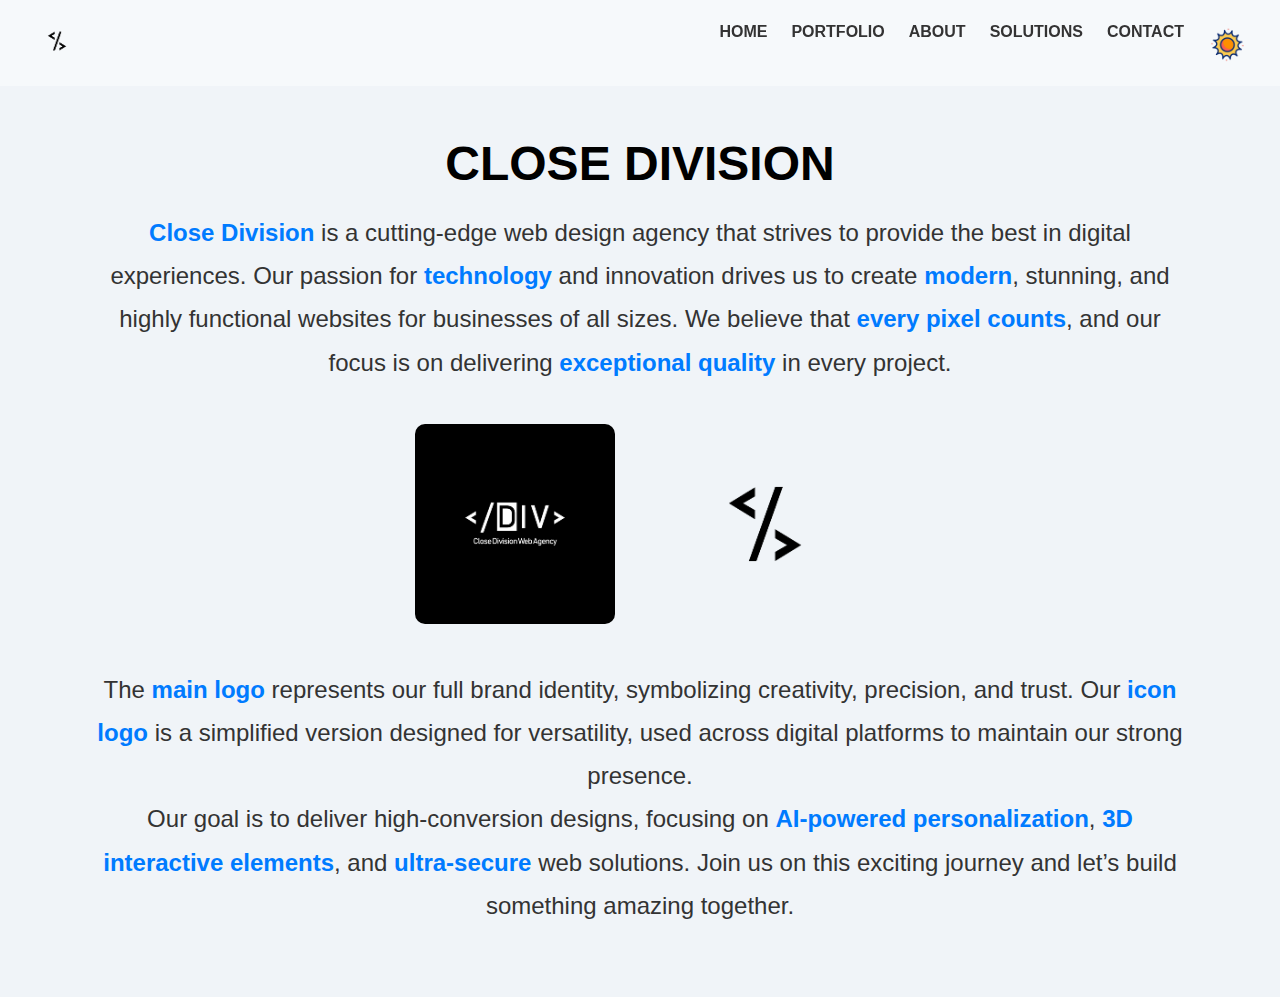
<file: about.html>
<!DOCTYPE html>
<html lang="en">
<head>
  <meta charset="UTF-8">
  <meta name="viewport" content="width=device-width, initial-scale=1.0">
  <title>About Us - Close Division</title>
  <link rel="stylesheet" href="styles.css"> <!-- Link to your CSS file -->
  <style>
    body {
      font-family: 'Arial', sans-serif;
      margin: 0;
      padding: 0;
      background-color: #f0f4f8;
      color: #333;
    }

    /* Navigation Bar */
    nav {
  display: flex;
  align-items: center;
  justify-content: space-between;
  padding: 1rem 2rem;
  background-color: rgba(255, 255, 255, 0.418);
  position: sticky;
  width: 100%;
  top: 0;
  z-index: 1;
}

nav .logo img {
  height: 50px;
}

.hamburger-menu {
  display: none;
  flex-direction: column;
  justify-content: space-around;
  width: 30px;
  height: 30px;
  background: none;
  border: none;
  cursor: pointer;
  transition: all 0.3s ease;
  z-index: 10;
}

.hamburger-menu .line {
  width: 30px;
  height: 4px;
  background-color: #333;
  margin: 5px 0;
  transition: all 0.3s ease;
}

.hamburger-menu.active .line:nth-child(1) {
  transform: rotate(45deg) translate(5px, 5px);
}

.hamburger-menu.active .line:nth-child(2) {
  opacity: 0;
}

.hamburger-menu.active .line:nth-child(3) {
  transform: rotate(-45deg) translate(5px, -5px);
}

body.dark-mode .hamburger-menu .line {
  background-color: #fff;
}

/* Dark Mode Adjustments */
body.dark-mode nav {
  background-color: rgba(131, 131, 131, 0.712);
}

body.dark-mode nav .hamburger-menu .line {
  background-color: #fff;
}

nav .nav-list {
  list-style: none;
  display: flex;
  gap: 1.5rem;
}


nav .nav-list li a {
  font-weight: bold;
  font-family: Arial, Helvetica, sans-serif;
  text-decoration: none;
  color: #333;
  font-size: 1rem;
  transition: color 0.3s ease;
}

nav .nav-list li a:hover {
  color: #007bff;
}

body.dark-mode nav .nav-list li a {
  color: #ffffff;
}

body.dark-mode nav .nav-list li a:hover {
  color: #007bff;
}

@media (max-width: 768px) {
  nav .nav-list {
    display: none; /* Hide the menu by default */
    flex-direction: column;
    position: absolute;
    top: 60px;
    right: 0;
    background-color: rgba(255, 255, 255, 0.9);
    width: 200px;
    border: 1px solid #ccc;
    border-radius: 4px;
    box-shadow: 0 4px 8px rgba(0, 0, 0, 0.1);
    z-index: 9;
  }

  nav .nav-list.active {
    display: flex; 
  }

  nav .nav-list li {
    margin: 1rem 0;
    text-align: center;
  }

  nav .hamburger-menu {
    display: block;
    z-index: 10;
  }

  body.dark-mode .nav-list {
    background-color: #555555e5;
  }
}

    /* About Section */
    .about-page {
      padding: 50px;
      max-width: 1200px;
      margin: 0 auto;
      text-align: center;
    }

    h1 {
      font-size: 3rem;
      color: #000000;
      margin-bottom: 20px;
      text-transform: uppercase;
    }

    body.dark-mode h1 {
        color: #fff;
    }

    .about-text {
      font-size: 1.5rem;
      margin: 20px 0;
      line-height: 1.8;
    }

    .about-text span {
      font-weight: bold;
      color: #007bff;
    }

    .about-logos {
      display: flex;
      justify-content: center;
      align-items: center;
      gap: 50px;
      margin: 40px 0;
    }

    .about-logos img {
      max-width: 200px;
      height: auto;
      border-radius: 10px;
    }

    /* Responsive Design for Mobile */
    @media (max-width: 768px) {
      .about-logos {
        flex-direction: column;
        gap: 20px;
      }
      
      h1 {
        font-size: 3rem;
      }

      .about-text {
        font-size: 1.2rem;
      }
    }
  </style>
</head>
<body>

  <!-- Navbar -->
  <nav id="navbar">
    <a href="index.html" class="logo"><img src="images\Close Division B.png" alt="Close Division"></a>
    <button class="hamburger-menu" aria-label="Toggle navigation">
        <div class="line"></div>
        <div class="line"></div>
        <div class="line"></div>
    </button>
    <ul class="nav-list">
        <li><a href="index.html">HOME</a></li>
        <li><a href="#portfolio">PORTFOLIO</a></li>
        <li><a href="#">ABOUT</a></li>
        <li><a href="#what-we-offer">SOLUTIONS</a></li>
        <li><a href="#contact">CONTACT</a></li>
        <li class="dark-mode-toggle" onclick="toggleDarkMode()"><img id="dark-mode-toggle-img" src="sun-unscreen.gif" alt="Dark Mode Toggle"></li>
    </ul>
</nav>

  <!-- About Section -->
  <section class="about-page">
    <h1>Close Division</h1>
    
    <div class="about-text">
      <p>
        <span>Close Division</span> is a cutting-edge web design agency that strives to provide the best in digital experiences. 
        Our passion for <span>technology</span> and innovation drives us to create <span>modern</span>, stunning, and highly functional websites for businesses of all sizes. 
        We believe that <span>every pixel counts</span>, and our focus is on delivering <span>exceptional quality</span> in every project.
      </p>
    </div>

    <div class="about-logos">
      <!-- Main Logo Image -->
      <div class="main-logo">
        <img src="images/Close Division Black.jpg" alt="Close Division Main Logo">
      </div>

      <!-- Icon Logo Image -->
      <div class="icon-logo">
        <img src="images\Close Division B.png" alt="Close Division Icon Logo">
      </div>
    </div>

    <div class="about-text">
      <p>
        The <span>main logo</span> represents our full brand identity, symbolizing creativity, precision, and trust. Our 
        <span>icon logo</span> is a simplified version designed for versatility, used across digital platforms to maintain our strong presence.
      </p>
      <p>
        Our goal is to deliver high-conversion designs, focusing on <span>AI-powered personalization</span>, <span>3D interactive elements</span>, and <span>ultra-secure</span> web solutions.
        Join us on this exciting journey and let’s build something amazing together.
      </p>
    </div>
  </section>

  <script src="script.js"></script>
</body>
</html>
</file>
<file: styles.css>
* {
  margin: 0;
  padding: 0;
  box-sizing: border-box;
}

body {
  font-family: Arial, Helvetica, sans-serif;
  background-color: #ffffff;
  color: #333333;
  transition: background-color 0.3s, color 0.3s;
}

/*Nav*/
nav {
  display: flex;
  align-items: center;
  justify-content: space-between;
  padding: 1rem 2rem;
  background-color: rgba(255, 255, 255, 0.418);
  position: sticky;
  width: 100%;
  top: 0;
  z-index: 1;
}

nav .logo img {
  height: 50px;
}

.hamburger-menu {
  display: none;
  flex-direction: column;
  justify-content: space-around;
  width: 30px;
  height: 30px;
  background: none;
  border: none;
  cursor: pointer;
  transition: all 0.3s ease;
  z-index: 10;
}

.hamburger-menu .line {
  width: 30px;
  height: 4px;
  background-color: #333;
  margin: 5px 0;
  transition: all 0.3s ease;
}

.hamburger-menu.active .line:nth-child(1) {
  transform: rotate(45deg) translate(5px, 5px);
}

.hamburger-menu.active .line:nth-child(2) {
  opacity: 0;
}

.hamburger-menu.active .line:nth-child(3) {
  transform: rotate(-45deg) translate(5px, -5px);
}

body.dark-mode .hamburger-menu .line {
  background-color: #fff;
}

/* Dark Mode Adjustments */
body.dark-mode nav {
  background-color: rgba(131, 131, 131, 0.712);
}

body.dark-mode nav .hamburger-menu .line {
  background-color: #fff;
}

nav .nav-list {
  list-style: none;
  display: flex;
  gap: 1.5rem;
}


nav .nav-list li a {
  font-weight: bold;
  font-family: Arial, Helvetica, sans-serif;
  text-decoration: none;
  color: #333;
  font-size: 1rem;
  transition: color 0.3s ease;
}

nav .nav-list li a:hover {
  color: #007bff;
}

body.dark-mode nav .nav-list li a {
  color: #ffffff;
}

body.dark-mode nav .nav-list li a:hover {
  color: #007bff;
}

@media (max-width: 768px) {
  nav .nav-list {
    display: none; /* Hide the menu by default */
    flex-direction: column;
    position: absolute;
    top: 60px;
    right: 0;
    background-color: rgba(255, 255, 255, 0.9);
    width: 200px;
    border: 1px solid #ccc;
    border-radius: 4px;
    box-shadow: 0 4px 8px rgba(0, 0, 0, 0.1);
    z-index: 9;
  }

  nav .nav-list.active {
    display: flex; 
  }

  nav .nav-list li {
    margin: 1rem 0;
    text-align: center;
  }

  nav .hamburger-menu {
    display: block;
    z-index: 10;
  }

  body.dark-mode .nav-list {
    background-color: #555555e5;
  }
}

/*Hero Section*/
.hero {
  background-image: url('workplace-with-computer-coffee-cup-modern-office-3d-rendering.jpg');
  background-size: cover;
  background-position: center;
  height: 100vh;
  display: flex;
  align-items: center;
  justify-content: center;
  position: relative;
  transition: background-image 0.3s;
  width: 100%;
}

.dark-mode .hero {
  background-image: url('laptop-with-blank-screen-table-dark-office-with-night-city-view.jpg');
}

.hero-content {
  position: absolute;
  top: 0;
  left: 0;
  width: 100%;
  height: 100%;
  display: flex;
  align-items: center;
  justify-content: center;
  text-align: center;
  color: #ffffff;
  background: rgba(0, 0, 0, 0.5); /* Dark shade covering the picture */
  font-weight: bold;
  font-size: 1.3rem;
  overflow: hidden;
}

.hero-content h1 {
  margin: 0;
  font-size: 2.3em;
  line-height: 1.2;
}

.highlight {
  color: #3e9bff;
  font-weight: bold;
  opacity: 1;
  transition: opacity 0.6s ease-in-out; /* Smoother animation */
}

@keyframes highlightAnimation {
  0%, 100% {opacity: 1;}
  50% {opacity: 0;}
}

.hero-content p {
  font-size: 1.5em;
}

/*Service Section*/
#what-we-offer {
  padding: 60px 20px;
  background-color: #f9f9f9;
  transition: background-color 0.3s;
  margin-bottom: 40px;
}

.dark-mode #what-we-offer {
  background-color: #2a2a2a;
}

#what-we-offer h2 {
  text-align: center;
  font-size: 2.5rem;
  margin-bottom: 1rem;
}

#what-we-offer p {
  text-align: center;
  max-width: 600px;
  margin: 0 auto 2rem;
  font-size: 1.2rem;
  color: #555;
}

.dark-mode #what-we-offer p, .dark-mode #what-we-offer h2 {
  color: #ddd;
}

.services-grid {
  display: grid;
  grid-template-columns: repeat(3, 1fr);
  gap: 20px;
  justify-content: space-between;
}

.service {
  background-color: #fff;
  padding: 20px;
  border-radius: 10px;
  text-align: center;
  box-shadow: 0 4px 10px rgba(0, 0, 0, 0.1);
  transition: transform 0.3s ease, box-shadow 0.3s ease;
}

.service:hover {
  transform: translateY(-5px);
  box-shadow: 0 8px 15px rgba(0, 0, 0, 0.15);
}

.service .icon {
  margin-bottom: 15px;
}

.service .icon img {
  width: 40px; /* Reduced the size from 60px to 40px */
  height: auto;
  transition: filter 0.3s;
}

.service h3 {
  font-size: 1.5rem;
  margin-bottom: 10px;
  color: inherit;
}

.service p {
  font-size: 1em;
  line-height: 1.6;
  color: inherit;
}

.service:hover .icon img {
  filter: brightness(1.2);
}

.dark-mode .service {
  background-color: #444;
  color: #fff;
}

.dark-mode .service h3 {
  color: #ffffff;
}

.dark-mode .service p {
  color: #dddddd;
}

@media (max-width: 1024px) {
  .services-grid {
    grid-template-columns: repeat(2, 1fr);
  }
}

@media (max-width: 768px) {
.services-grid {
    grid-template-columns: 1fr;
}
}

/*Packages Section*/
#packages {
  padding-top: 40px;
}

#packages-container {
  display: flex;
  flex-wrap: wrap;
  justify-content: space-around;
  background-color: #f8f8f8;
  transition: background-color 0.3s;
  padding: 40px 20px;
}

.package-list {
  display: flex;
  justify-content: space-around;
  gap: 20px;
  flex-wrap: wrap;
  margin-top: 0;
}

.dark-mode #packages-container {
  background-color: #222222;
}

.package-item {
  display: flex;
  flex-direction: column;
  align-items: center;
  justify-content: space-between;
  background-color: var(--light-background, #fff);
  border: 1px solid #ddd;
  border-radius: 8px;
  padding: 20px;
  width: 28%;
  box-shadow: 0 4px 8px rgba(0, 0, 0, 0.1);
  transition: transform 0.3s ease, box-shadow 0.3s ease, background-color 0.3s ease, color 0.3s ease;
}

.dark-mode .package-item {
  background-color: #333333;
  color: #ffffff;
}

.package-item h3 {
  margin-bottom: 10px;
  font-size: 1.4rem;
  color: inherit;
}

.package-item p {
  font-weight: bold;
  margin-bottom: 15px;
  color: inherit;
}

.package-item ul {
  list-style: none;
  padding: 0;
  text-align: left;
  margin-top: 10px;
}

.package-item ul li {
  margin-bottom: 10px;
  padding-left: 20px;
  position: relative;
}

.package-item ul li:before {
  content: '✔';
  position: absolute;
  left: 0;
  color: #007bff;
}

.package-item .btn {
  display: inline-block;
  padding: 10px 20px;
  background-color: var(--primary-color, #007bff);
  color: #fff;
  border: none;
  border-radius: 4px;
  margin-top: 20px;
  cursor: pointer;
  transition: background-color 0.3s ease;
}

.package-item .btn:hover {
  background-color: #0088cc;
}

.price {
  font-size: 1.2em;
  font-weight: bold;
  margin-top: auto;
  color: inherit;
}

.package-item:hover {
  transform: translateY(-10px);
  box-shadow: 0 8px 16px rgba(0, 0, 0, 0.2);
}

.package-icon img {
  width: 50px; /* Reduced size */
}

.fee-toggle {
  display: flex;
  align-items: center;
  justify-content: center;
  margin: 20px 0;
}

.fee-type-label {
  margin-left: 10px;
  font-size: 1rem;
  color: #413d3d;
  transition: color 0.3s;
}

.switch {
  position: relative;
  display: inline-block;
  width: 40px;
  height: 20px;
  margin-right: 10px;
}

.switch input {
  display: none;
}

.slider {
  position: absolute;
  cursor: pointer;
  top: 0;
  left: 0;
  right: 0;
  bottom: 0;
  background-color: #ccc;
  transition: 0.4s;
  border-radius: 34px;
}

.slider:before {
  position: absolute;
  content: "";
  height: 12px;
  width: 12px;
  left: 4px;
  bottom: 4px;
  background-color: white;
  transition: 0.4s;
  border-radius: 50%;
}

input:checked + .slider {
  background-color: #007bff;
}

input:checked + .slider:before {
  transform: translateX(20px);
}

body.dark-mode .fee-type-label {
  color: #ffffff;
}

body.dark-mode .slider {
  background-color: #555;
}

@media (max-width: 768px) {
#packages-container {
    flex-direction: column;
    align-items: center;
}

.package-item {
  width: 100%;
  margin-bottom: 20px;
}

.package-icon img {
  width: 35px;
}
}

.dark-mode-toggle {
  display: flex;
  align-items: center;
  justify-content: center;
  cursor: pointer;
  position: relative;
  width: 40px;
  height: 40px;
}

#dark-mode-toggle-img {
  width: 40px;
  height: 40px;
  transition: transform 0.3s ease, filter 0.3s ease;
  position: absolute;
  top: 50%;
  left: 50%;
  transform: translate(-50%, -50%);
}

.dark-mode #dark-mode-toggle-img {
  animation: floatDarkMode 3s ease-in-out infinite;
}

@keyframes floatDarkMode {
  0% {transform: translate(-50%, -50%) translateY(-10px);}
  50% {transform: translate(-50%, -50%) translateY(10px);}
  100% {transform: translate(-50%, -50%) translateY(-10px);}
}

body.dark-mode .dark-mode-toggle #dark-mode-toggle-img {
  content: url('moon-unscreen.gif');
}

body:not(.dark-mode) .dark-mode-toggle #dark-mode-toggle-img {
  content: url('sun-unscreen.gif');
}
</file>
